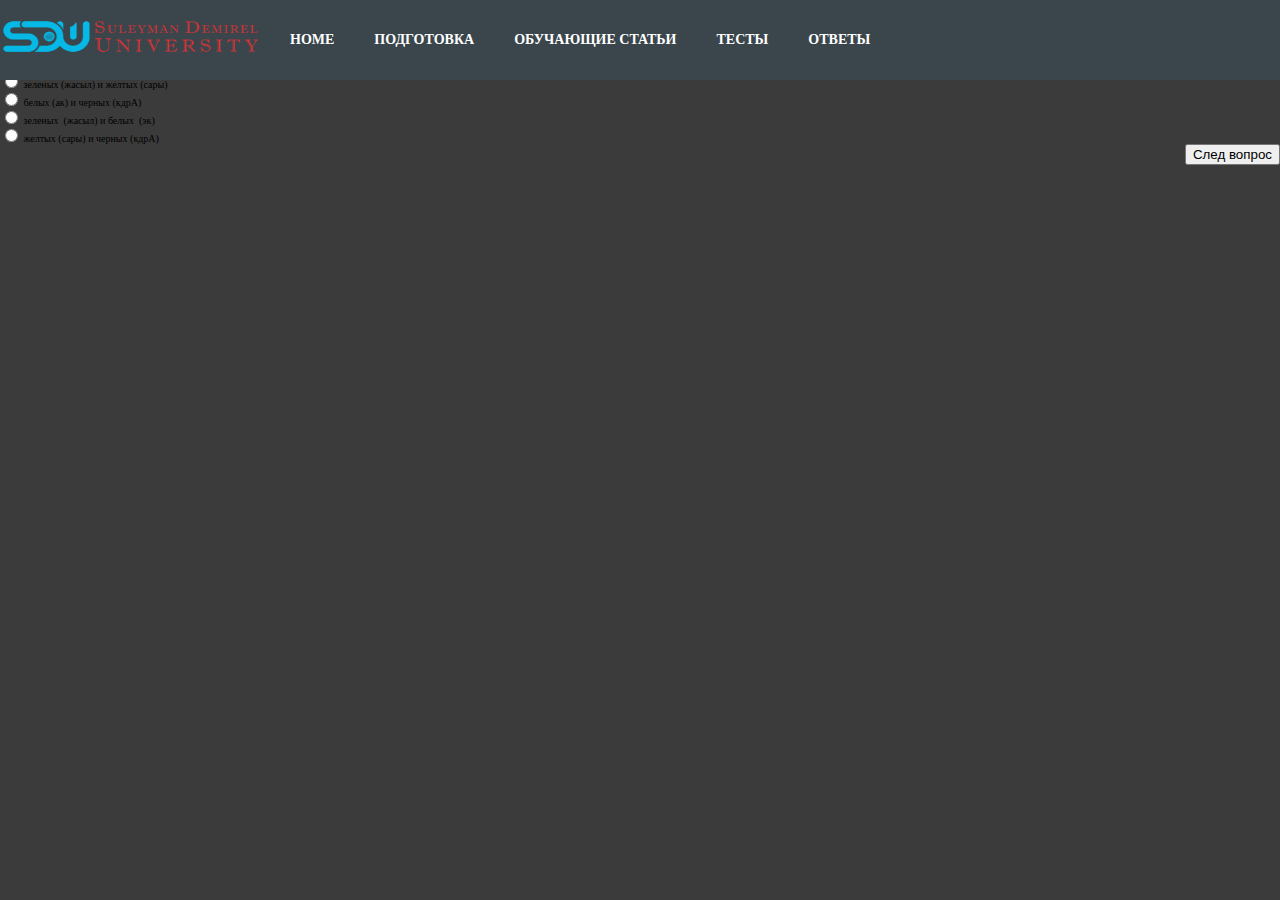
<file: quiz.html>
<!DOCTYPE html>
<html lang="en">
<head>
	<meta charset="UTF-8">
	<link rel="stylesheet" href="css/style.css">
	<title>Document</title>
</head>
<body>
<header>
	<img src="img/login.png"> 
	<ul>
		<li>Home</li>
		<li> ПОДГОТОВКА</li>
		<li>Обучающие статьи</li>
		<li>Тесты</li>
		<li>Ответы</li>
	</ul>
</header>
<div class="mainarea">
	<div align="center">		
			<h1> Python programming language </h1>
			
			<div class="passquestion">
					<p class="list-questions-title">
						Q 1 - Which of the following environment variable for Python contains the path of an initialization file containing Python source code?
					</p>

					</div> </div>
										<div><input type="radio" class="radio" id="radio-1" name="radio"/>
				<label for="radio-1" onClick="click_radio();"> зеленых (жасыл) и черных (кдрA) <br />
				</label></div>
				<div><input type="radio" class="radio" id="radio-2" name="radio" />
				<label for="radio-2" onClick="click_radio();"> зеленых (жасыл) и желтых (сары) <br />
				</label></div>
				<div><input type="radio" class="radio" id="radio-3" name="radio" />
				<label for="radio-3" onClick="click_radio();"> белых (ак) и черных (кдрA) <br />
				</label></div>
				<div><input type="radio" class="radio" id="radio-4" name="radio" />
				<label for="radio-4" onClick="click_radio();"> зеленых&nbsp;&nbsp;(жасыл) и белых&nbsp;&nbsp;(эк) <br />
				</label></div>
				<div><input type="radio" class="radio" id="radio-5" name="radio" />
				<label for="radio-5" onClick="click_radio();"> желтых (сары) и черных (кдрA) <br />
				</label></div>	
				<a href="quiz.html">
			<input type="submit" id="prev" class="nav2" value="След вопрос" style="max-width:300px; float: right;">
			</a>

		

	</div>

</div>

	
</body>
</html>
</file>
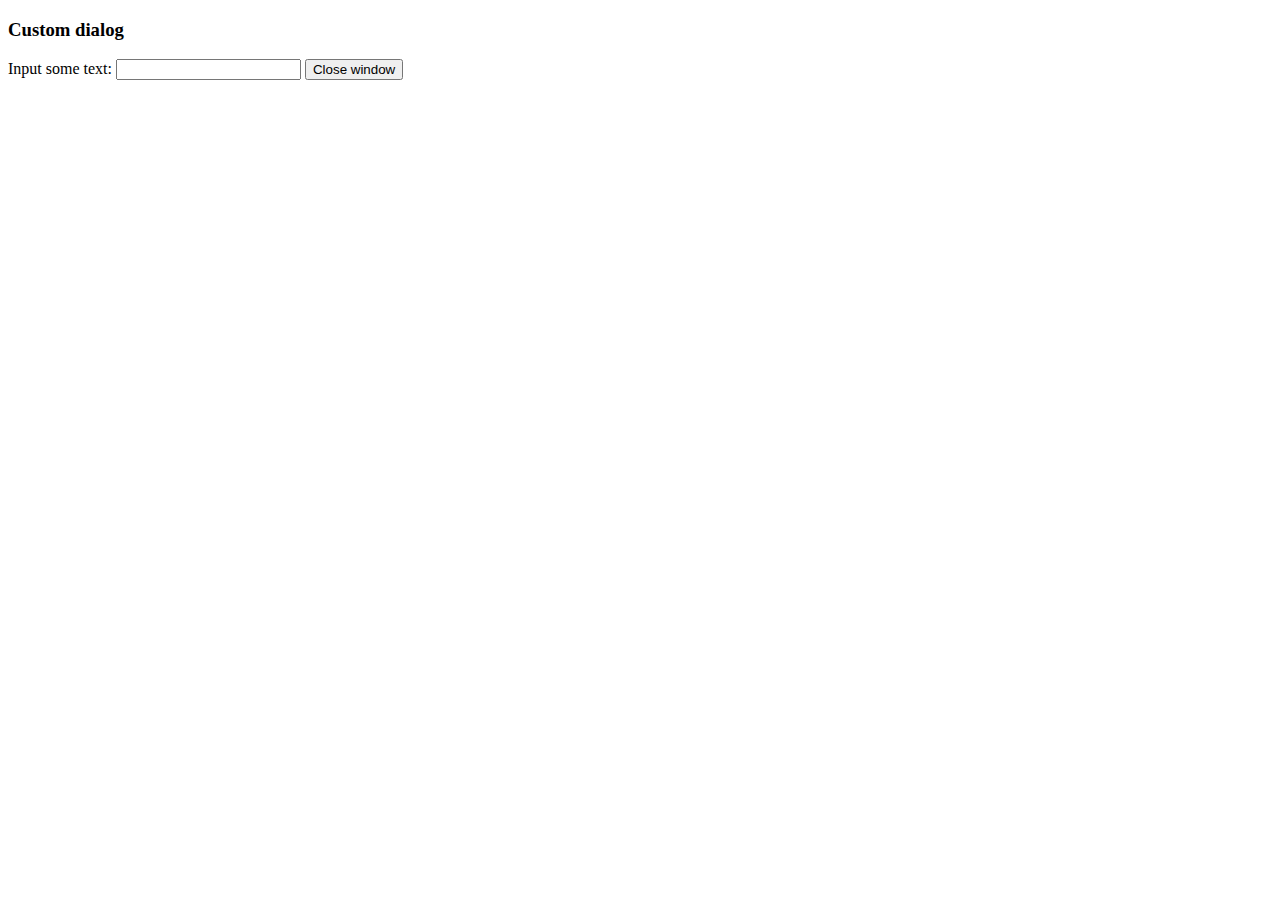
<file: libs/tinymce/plugins/example/dialog.html>
<!DOCTYPE html>
<html>
<body>
	<h3>Custom dialog</h3>
	Input some text: <input id="content">
	<button onclick="top.tinymce.activeEditor.windowManager.getWindows()[0].close();">Close window</button>
</body>
</html>
</file>
<file: css/style.css>
body,li,ul,h1{
  margin:0px;
  padding: 0px;
}
body{
  position: relative;
    font-size: 10px;
    background-color: #3B3B3B;
    font-family: GothamRounded;
    height: 100%;
}
header{
  width: 100%;
  height: 80px;
  overflow: hidden;
  background-color: #3a464b;
  border-color: #e7e7e7;
  margin:0px;
  padding: 0px;
  position: fixed;
}
header img{
  width: 260px;
  height: 80px;
  float:left;
}
header li{
  list-style: none;
  float:left;
  text-transform: uppercase;
  line-height: 50px;
  padding-top: 10px;
  padding-bottom: 10px;
  position: relative;
  padding: 10px 15px;
  margin-top: 5px;
  margin-left: 20px;
  outline: none;
  cursor: pointer;
  text-decoration: none;
  font-weight: bold;
  font-size: 1.4em;
  color: #fff;
  padding: 10px;
  display: inline-block;
  white-space: nowrap;
}
.signin{
  display: block;
  overflow: hidden;
  width: 300px !important;
  height: 290px !important;
  float: left;
}

.regaction{
  margin-top: 30px;
}
.signin>div>input[type=submit]{
  background-color: #1abc9c;
  border: medium none;
  border-radius: 10px;
  color: #fff;
  margin:0px;
  font-weight: 500;
  font-size: 1.7em;
  padding: 12px;
  text-align: center;
  text-decoration: none;
  width: 130px;
  margin-left: 30px;
  display: inline-block;
  cursor: pointer;
}

.signin>div>input[type=button]{
  border: medium none;
  border-radius: 10px;
  font-weight: 500;
  font-size: 1.7em;
  padding: 12px;
  text-align: center;
  text-decoration: none;
  width: 130px;
  margin:0px;
  color: #333;
  background: #aaa;
  float: left;
  cursor: pointer;
}

/* login title */
.signin h1{
  color: #777;
  font-weight: 300;
  font-size: 40px;
  padding: 0px;

}

.signin input{
  width: 80%;
  height: 40px;
  display: block;
  margin-top: 30px;
  margin-left: auto;
  margin-right: auto;
  border-top: none;
  border-right: none;
  border-left:none;
  border-bottom: 1px solid #757575;
  outline: none;
}
.contentbox{
  margin-left: 50px;
  display: block;
  width: 40%;
  background-color: #fff;
  border-left: 1px solid #dfdfdf;
  border-right:  1px solid #dfdfdf;
  background-color: #fff;
  padding: 20px;
  border-radius: 5px;
  box-shadow: 0 1px 3px rgba(0,0,0,.12), 0 1px 2px rgba(0,0,0,.24);
}
.fluid{
  width: 80%;
  margin-left: auto;
  margin-right: auto;
}

.mainblock{
  display: block;
  padding-top: 60px;
  width: 100%;
  height: 600px;
  background-image: url('../img/bg.jpg');
  background-size: 100% 100%;
}
.footer{
  width: 100%;
  height: 60px;
  overflow: hidden;
  background-color: #3a464b;
  border-color: #e7e7e7;
  margin:0px;
  padding: 0px;
}
.footer>h3{
  text-align: center;
  color: white;
  line-height: 20px;
  font-size: 23px;
}
.fulldiv{
  display: none;
  width: 100%;
  height: 100%;
  position: absolute;
  top: 0px;
  right: 0px;
  background-color: rgba(0, 0, 0, 0.5);
}

.signup{
    margin-right: auto;
    margin-left:  auto;
    margin-top: 100px;
    margin-bottom: 100px;
    overflow: hidden;
    width: 300px !important;
    height: 490px !important;

}
.signup>div>input[type=submit]{
  background-color: #1abc9c;
  border: medium none;
  border-radius: 10px;
  color: #fff;
  margin:0px auto;
  font-weight: 500;
  font-size: 1.7em;
  padding: 12px;
  text-align: center;
  text-decoration: none;
  width: 200px;
  margin-left: 30px;
  display: inline-block;
  cursor: pointer;
}

/* login title */
.signup h1{
  color: #777;
  font-weight: 300;
  font-size: 40px;
  padding: 0px;

}
.signup>i{
  float: right;
  font-size: 20px;
  color: black;
  cursor: pointer;
}

.signup input{
  width: 80%;
  height: 40px;
  display: block;
  margin-top: 30px;
  margin-left: auto;
  margin-right: auto;
  border-top: none;
  border-right: none;
  border-left:none;
  border-bottom: 1px solid #757575;
  outline: none;
}
.signup>.fa{
    font-size: 2em;
    float: right;
    margin-top: -20px;
}
.fa-check{
  color: green;
}
.fa-times{
  color: red;
}
.main-wrapper{
  padding-top: 80px;
}
.mid-content{
  width: 50%;

  background-color: #f2f2f2;
  min-height: 500px;
  margin:0px 0px 0px 25%;
  display: inline-block;
  float: left;
  
}
.profile{
  display: inline-block;
  color: white;
  width: 282px;
  height: 120px;
  background-color: rgba(78,78,78,1);
}
.profile img{
  width: 75px;
  height: 75px;
  margin-top: 22px;
  border-radius: 50%;
  margin-left: 5px;
  float: left;
}
</file>
